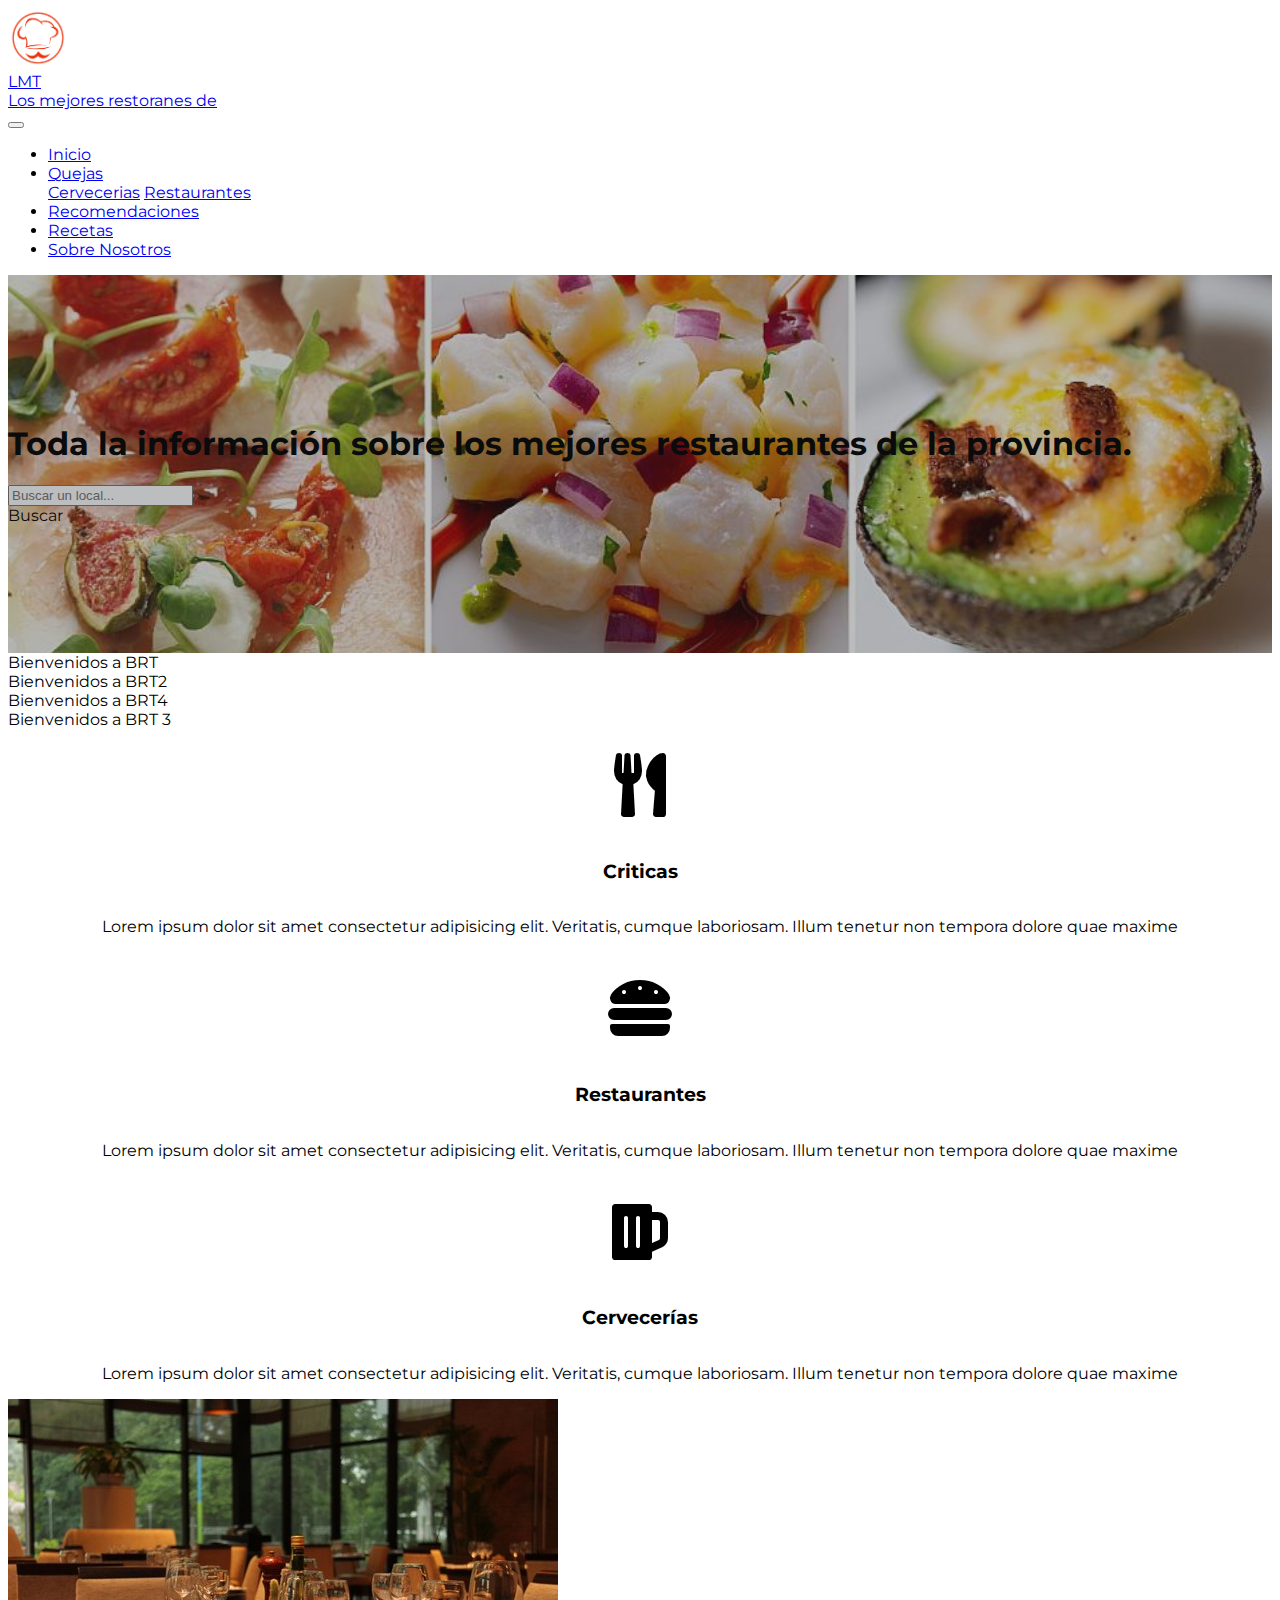
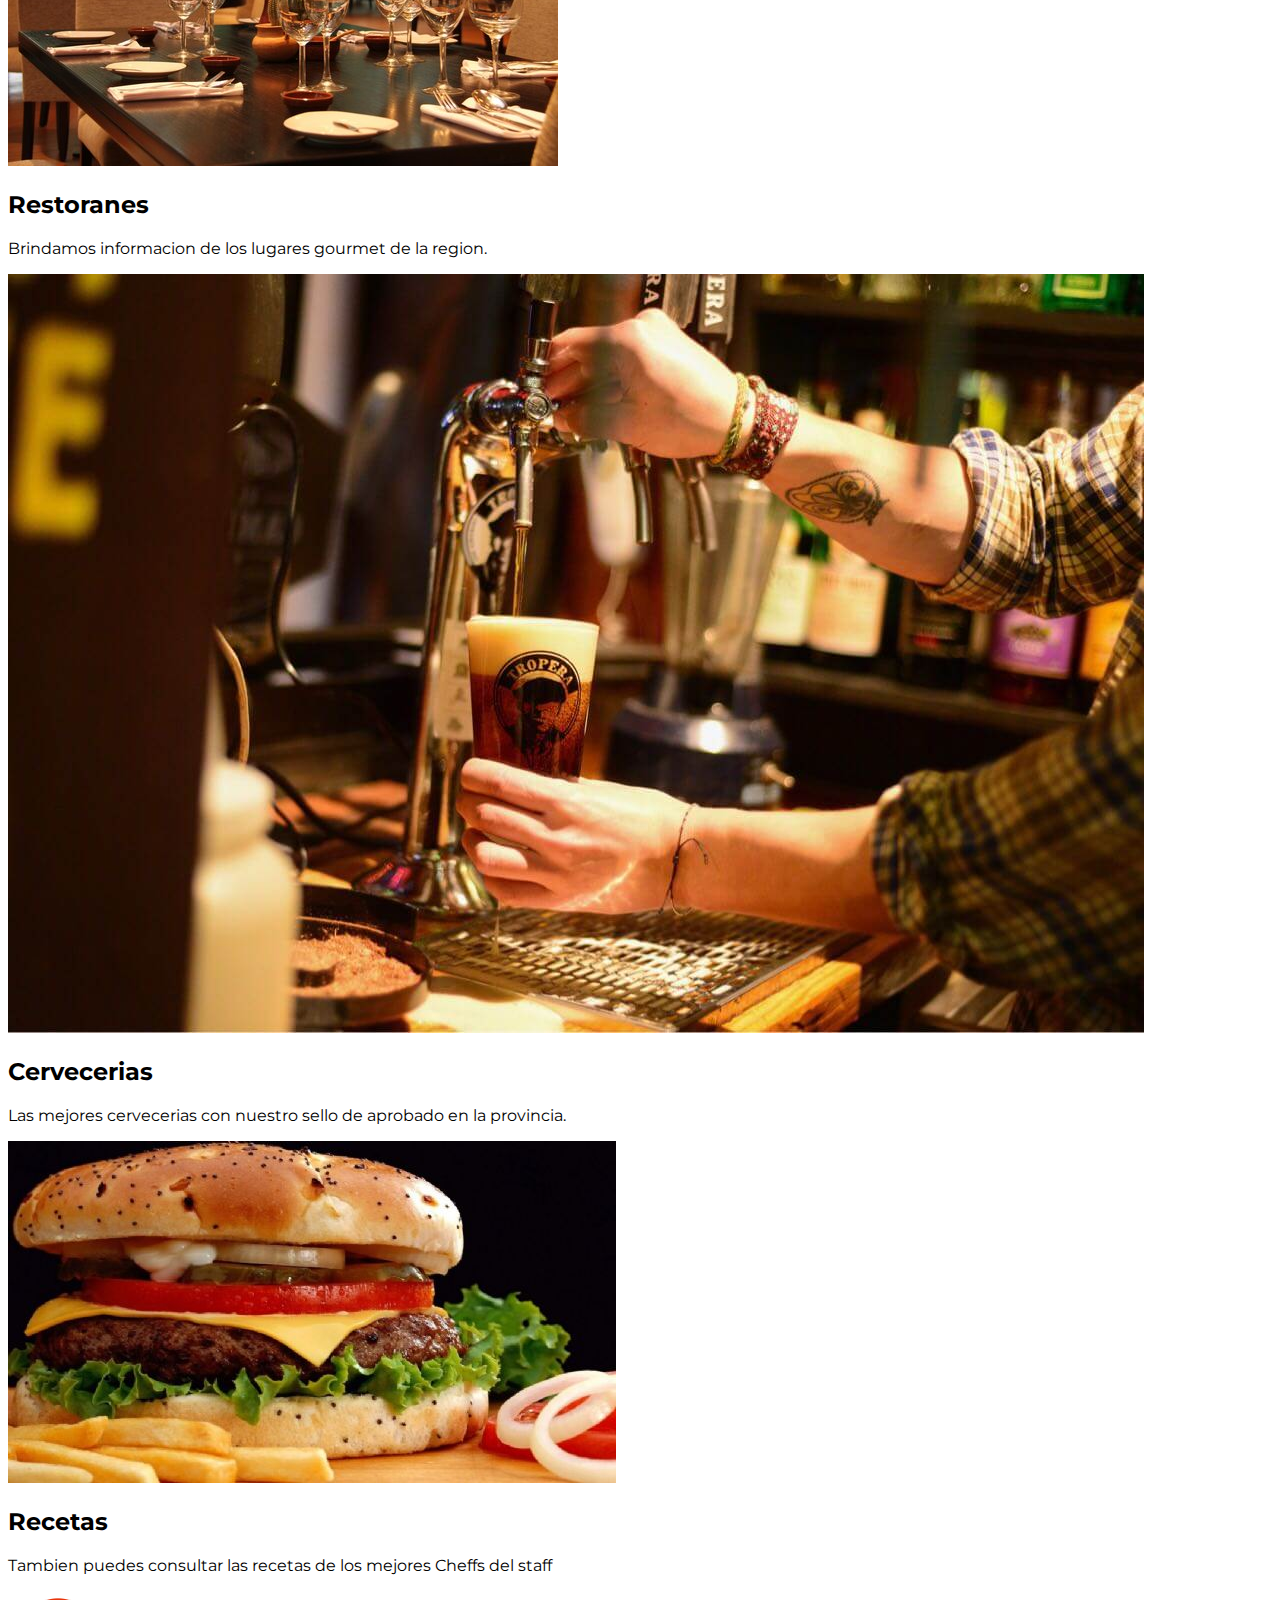
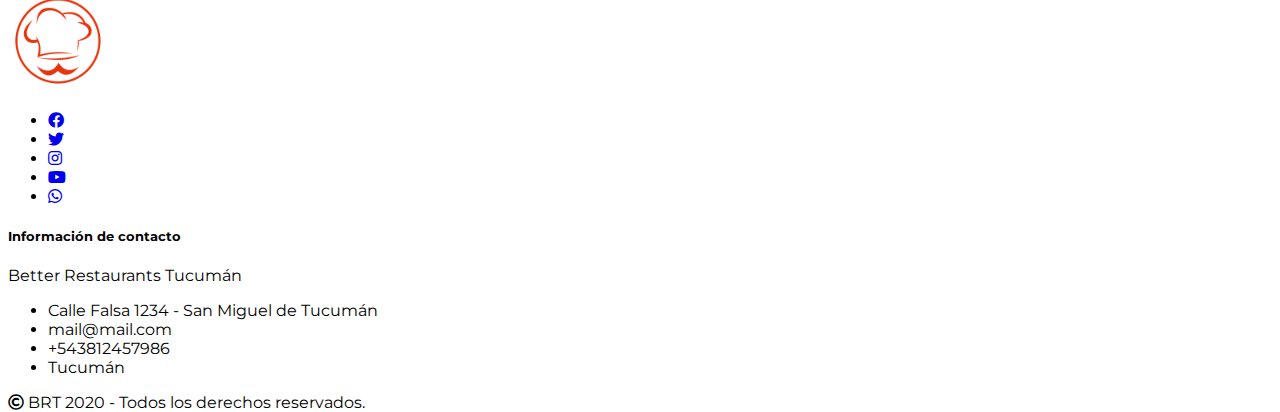
<file: index.html>
<!DOCTYPE html>
<html lang="en">
  <head>
    <meta charset="UTF-8" />
    <meta name="viewport" content="width=device-width, initial-scale=1.0" />
    <title>Better Restaurant Tucumán</title>
    <link rel="icon" href="favicon.png" type="image/png" />

    <!-- CSS only -->
    <link
      rel="stylesheet"
      href="https://stackpath.bootstrapcdn.com/bootstrap/4.5.0/css/bootstrap.min.css"
      integrity="sha384-9aIt2nRpC12Uk9gS9baDl411NQApFmC26EwAOH8WgZl5MYYxFfc+NcPb1dKGj7Sk"
      crossorigin="anonymous"
    />
    <link rel="stylesheet" href="css/styles.css" />
    
    <!-- fontawesome -->
    <link
      rel="stylesheet"
      href="https://cdnjs.cloudflare.com/ajax/libs/font-awesome/5.13.1/css/all.min.css"
    />
    <link href="https://fonts.googleapis.com/css2?family=Montserrat&display=swap" rel="stylesheet">
  </head>
  <body>
    <!-- header o navbar -->
    <nav class="navbar navbar-light bg-light navbar-expand-lg">
      <div class="container">
        <!-- logo -->
        <a class="navbar-brand" href="index.html">
          <img
            src="img/logo.png"
            width="60"
            height="60"
            class="d-inline-block align-center"
            alt="logo"
            loading="lazy"
          />
          <div class="d-inline d-lg-none">LMT</div>
          <div class="d-none d-lg-inline">Los mejores restoranes de</div>
        </a>

        <!-- menu con enlaces -->
        <button
          class="navbar-toggler"
          type="button"
          data-toggle="collapse"
          data-target="#navbarNavDropdown"
          aria-controls="navbarNavDropdown"
          aria-expanded="false"
          aria-label="Toggle navigation"
        >
          <span class="navbar-toggler-icon"></span>
        </button>
        <div class="collapse navbar-collapse" id="navbarNavDropdown">
          <ul class="navbar-nav ml-auto">
            <li class="nav-item active">
              <a class="nav-link" href="index.html"
                >Inicio <span class="sr-only">(current)</span></a
              >
            </li>
            <li class="nav-item dropdown">
              <a
                class="nav-link dropdown-toggle"
                href="#"
                id="navbarDropdownMenuLink"
                role="button"
                data-toggle="dropdown"
                aria-haspopup="true"
                aria-expanded="false"
              >
                Quejas
              </a>
              <div
                class="dropdown-menu"
                aria-labelledby="navbarDropdownMenuLink"
              >
                <a class="dropdown-item" href="#">Cervecerias</a>
                <a class="dropdown-item" href="#">Restaurantes</a>
              </div>
            </li>
            <li class="nav-item">
              <a class="nav-link" href="#">Recomendaciones</a>
            </li>
            <li class="nav-item">
              <a class="nav-link" href="#">Recetas</a>
            </li>
            <li class="nav-item">
              <a class="nav-link" href="about.html">Sobre Nosotros</a>
            </li>
          </ul>
        </div>
      </div>
    </nav>

    <!-- header/portada -->
    <header class="heading text-white text-center">
      <div class="transparency"></div>
      <div class="container">
        <div class="row">
          <div class="col-xl-9 mx-auto">
            <h1 class="mb-5 display-4">
              Toda la información sobre los mejores restaurantes de la
              provincia.
            </h1>
          </div>
          <div class="col-md-10 col-lg-8 col-xl-7 mx-auto">
            <form>
              <div class="form-row">
                <div class="col-12 col-md-9 mb-2 mb-md-0">
                  <input
                    type="text"
                    class="form-control form-control-lg"
                    placeholder="Buscar un local..."
                  />
                </div>
                <div class="col-12 col-md-3">
                  <a class="btn btn-block btn-lg btn-success">
                    Buscar
                  </a>
                </div>
              </div>
            </form>
          </div>
        </div>
      </div>
    </header>
    <div class="alert alert-success" role="alert">
        Bienvenidos a BRT
      </div>
    <div class="alert alert-success" role="alert">
        Bienvenidos a BRT2
      </div>
    <div class="alert alert-success" role="alert">
        Bienvenidos a BRT4
      </div>
    <div class="alert alert-success" role="alert">
        Bienvenidos a BRT 3
      </div>

    <!-- contenido -->
    <section class="container py-5">
      <div class="row">
        <div class="col-12 col-md-4">
          <div class="feature">
            <i class="feature-icon text-success fas fa-utensils"></i>
            <h3>Criticas</h3>
            <p>
              Lorem ipsum dolor sit amet consectetur adipisicing elit.
              Veritatis, cumque laboriosam. Illum tenetur non tempora dolore
              quae maxime
            </p>
          </div>
        </div>
        <div class="col-12 col-md-4">
          <div class="feature">
            <i class="feature-icon text-success fas fa-hamburger"></i>
            <h3>Restaurantes</h3>
            <p>
              Lorem ipsum dolor sit amet consectetur adipisicing elit.
              Veritatis, cumque laboriosam. Illum tenetur non tempora dolore
              quae maxime
            </p>
          </div>
        </div>
        <div class="col-12 col-md-4">
          <div class="feature">
            <i class="feature-icon text-success fas fa-beer"></i>
            <h3>Cervecerías</h3>
            <p>
              Lorem ipsum dolor sit amet consectetur adipisicing elit.
              Veritatis, cumque laboriosam. Illum tenetur non tempora dolore
              quae maxime
            </p>
          </div>
        </div>
      </div>
    </section>

    <!-- imagenes -->
    <section class="images">
      <div class="container-fluid p-0">
        <div class="row no-gutters">
          <img class="col-lg-6 img-fluid order-lg-2 image" src="./img/restaurante.jpg" alt="img1" />
          <div class="col-lg-6 order-lg-1 py-5 px-3 d-flex flex-column justify-content-center align-items-center">
            <h2 class="display-4">Restoranes</h2>
            <p>Brindamos informacion de los lugares gourmet de la region.</p>
          </div>
        </div>
        <div class="row no-gutters">
          <img class="col-lg-6 img-fluid image" src="./img/cerveceria.jpg" alt="img2" />
          <div class="col-lg-6 py-5 px-3 d-flex flex-column justify-content-center align-items-center">
            <h2 class="display-4">Cervecerias</h2>
            <p>Las mejores cervecerias con nuestro sello de aprobado en la provincia.</p>
          </div>
        </div>
        <div class="row no-gutters">
          <img class="col-lg-6 img-fluid order-lg-2 image" src="./img/comida.jpg" alt="img3" />
          <div class="col-lg-6 order-lg-1 py-5 px-3 d-flex flex-column justify-content-center align-items-center">
            <h2 class="display-4">Recetas</h2>
            <p>Tambien puedes consultar las recetas de los mejores Cheffs del staff</p>
          </div>
        </div>
      </div>
    </section>
    <div class="container w-25 p-5"></div>
    <!-- Footer -->
    <footer class="footer bg-success text-white">
      <div class="container-fluid">
        <div class="row">
          <div class="col-12 col-md-3 p-3 text-center">
            <img class="img-fluid" width="100" src="img/logo.png" alt="logo" />
          </div>
          <div class="col-12 col-md-3 text-center py-4 order-2">
            <ul class="list-inline d-flex justify-content-around">
              <li class="list-inline-item h2">
                <a class="text-white" href="#"
                  ><i class="fab fa-facebook"></i
                ></a>
              </li>
              <li class="list-inline-item h2">
                <a class="text-white" href="#"
                  ><i class="fab fa-twitter" aria-hidden="true"></i
                ></a>
              </li>
              <li class="list-inline-item h2">
                <a class="text-white" href="#"
                  ><i class="fab fa-instagram" aria-hidden="true"></i
                ></a>
              </li>
              <li class="list-inline-item h2">
                <a class="text-white" href="#"
                  ><i class="fab fa-youtube" aria-hidden="true"></i
                ></a>
              </li>
              <li class="list-inline-item h2">
                <a class="text-white" href="#"
                  ><i class="fab fa-whatsapp" aria-hidden="true"></i
                ></a>
              </li>
            </ul>
          </div>
          <div
            class="col-12 col-md-6 p-3 order-1 text-center d-flex flex-column"
          >
            <h5>
              Información de contacto
            </h5>
            <div class="border-bottom w-25 align-self-center"></div>
            <div class="font-weight-bold">
              Better Restaurants Tucumán
            </div>
            <ul class="list-unstyled pl-1">
              <li>Calle Falsa 1234 - San Miguel de Tucumán</li>
              <li>mail@mail.com</li>
              <li>+543812457986</li>
              <li>Tucumán</li>
            </ul>
          </div>
        </div>
        <div class="small text-center pt-4 pb-1">
          <i class="far fa-copyright"></i> BRT 2020 - Todos los derechos
          reservados.
        </div>
      </div>
    </footer>
    <!-- JS, Popper.js, and jQuery -->
    <script
      src="https://code.jquery.com/jquery-3.5.1.slim.min.js"
      integrity="sha384-DfXdz2htPH0lsSSs5nCTpuj/zy4C+OGpamoFVy38MVBnE+IbbVYUew+OrCXaRkfj"
      crossorigin="anonymous"
    ></script>
    <script
      src="https://cdn.jsdelivr.net/npm/popper.js@1.16.0/dist/umd/popper.min.js"
      integrity="sha384-Q6E9RHvbIyZFJoft+2mJbHaEWldlvI9IOYy5n3zV9zzTtmI3UksdQRVvoxMfooAo"
      crossorigin="anonymous"
    ></script>
    <script
      src="https://stackpath.bootstrapcdn.com/bootstrap/4.5.0/js/bootstrap.min.js"
      integrity="sha384-OgVRvuATP1z7JjHLkuOU7Xw704+h835Lr+6QL9UvYjZE3Ipu6Tp75j7Bh/kR0JKI"
      crossorigin="anonymous"
    ></script>
  </body>
</html>
</file>
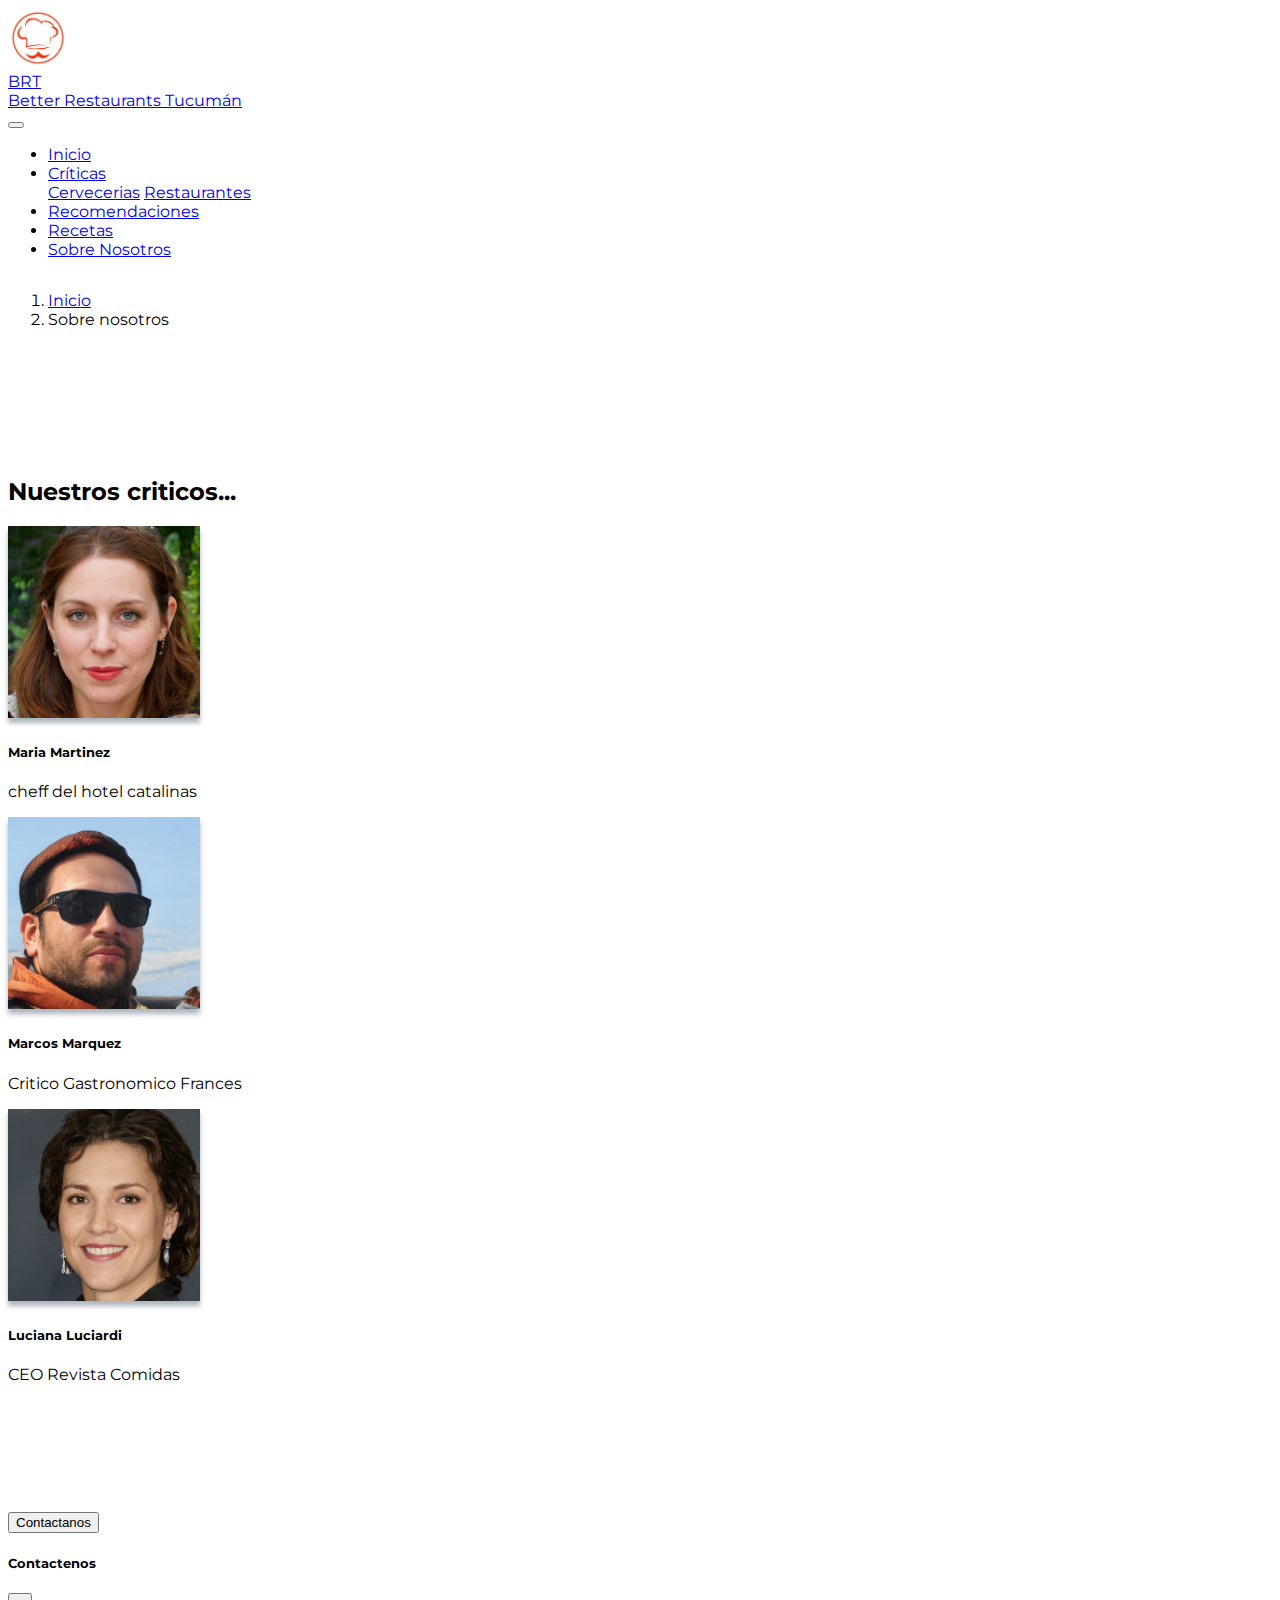
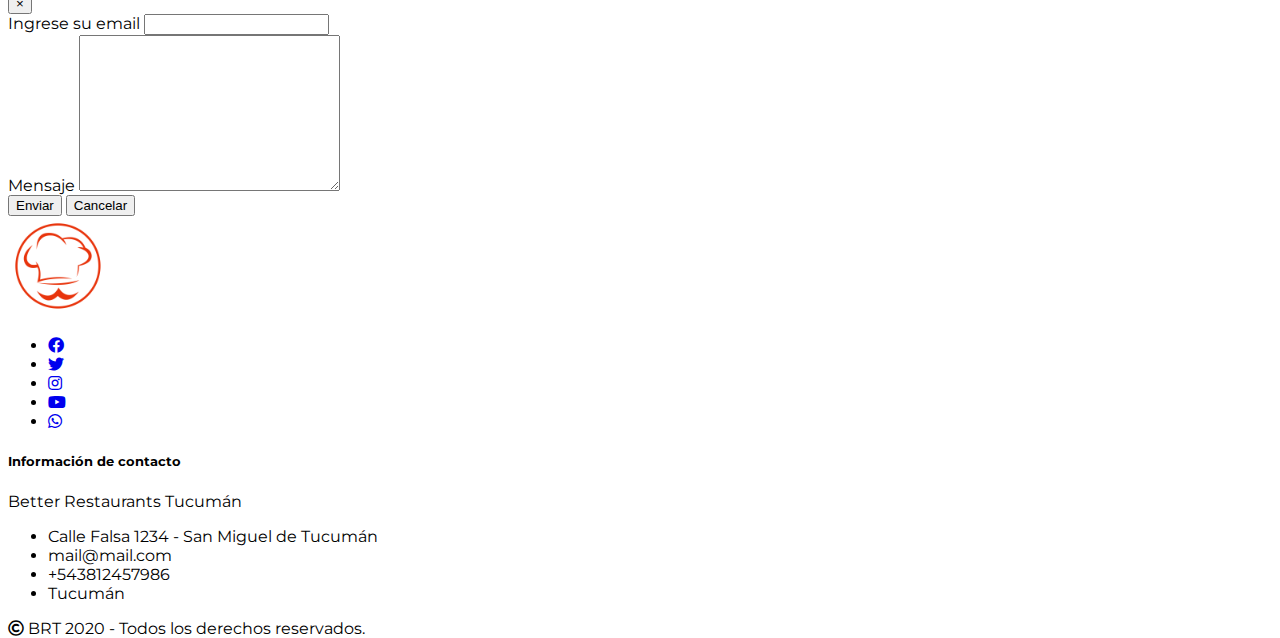
<file: about.html>
<!DOCTYPE html>
<html lang="en">
  <head>
    <meta charset="UTF-8" />
    <meta name="viewport" content="width=device-width, initial-scale=1.0" />
    <title>Sobre nosotros</title>
    <link rel="icon" href="favicon.png" type="image/png" />

    <!-- CSS only -->
    <link
      rel="stylesheet"
      href="https://stackpath.bootstrapcdn.com/bootstrap/4.5.0/css/bootstrap.min.css"
      integrity="sha384-9aIt2nRpC12Uk9gS9baDl411NQApFmC26EwAOH8WgZl5MYYxFfc+NcPb1dKGj7Sk"
      crossorigin="anonymous"
    />

    <!-- estilos -->
    <link rel="stylesheet" href="css/styles.css" />

    <!-- fontawesome -->
    <link
      rel="stylesheet"
      href="https://cdnjs.cloudflare.com/ajax/libs/font-awesome/5.13.1/css/all.min.css"
    />

    <link href="https://fonts.googleapis.com/css2?family=Montserrat&display=swap" rel="stylesheet">
  </head>
  <body>
    <!-- header o navbar -->
    <nav class="navbar navbar-light bg-light navbar-expand-lg">
      <div class="container">
        <!-- logo -->
        <a class="navbar-brand" href="index.html">
          <img
            src="img/logo.png"
            width="60"
            height="60"
            class="d-inline-block align-center"
            alt="logo"
            loading="lazy"
          />
          <div class="d-inline d-lg-none">BRT</div>
          <div class="d-none d-lg-inline">Better Restaurants Tucumán</div>
        </a>

        <!-- menu con enlaces -->
        <button
          class="navbar-toggler"
          type="button"
          data-toggle="collapse"
          data-target="#navbarNavDropdown"
          aria-controls="navbarNavDropdown"
          aria-expanded="false"
          aria-label="Toggle navigation"
        >
          <span class="navbar-toggler-icon"></span>
        </button>
        <div class="collapse navbar-collapse" id="navbarNavDropdown">
          <ul class="navbar-nav ml-auto">
            <li class="nav-item">
              <a class="nav-link" href="index.html">Inicio</a>
            </li>
            <li class="nav-item dropdown">
              <a
                class="nav-link dropdown-toggle"
                href="#"
                id="navbarDropdownMenuLink"
                role="button"
                data-toggle="dropdown"
                aria-haspopup="true"
                aria-expanded="false"
              >
                Críticas
              </a>
              <div
                class="dropdown-menu"
                aria-labelledby="navbarDropdownMenuLink"
              >
                <a class="dropdown-item" href="#">Cervecerias</a>
                <a class="dropdown-item" href="#">Restaurantes</a>
              </div>
            </li>
            <li class="nav-item">
              <a class="nav-link" href="#">Recomendaciones</a>
            </li>
            <li class="nav-item">
              <a class="nav-link" href="#">Recetas</a>
            </li>
            <li class="nav-item">
              <a class="nav-link active" href="about.html"
                >Sobre Nosotros<span class="sr-only">(current)</span></a
              >
            </li>
          </ul>
        </div>
      </div>
    </nav>

    <!-- breadcrumb -->
    <nav aria-label="breadcrumb">
      <div class="container">
        <ol class="breadcrumb">
          <li class="breadcrumb-item"><a href="index.html">Inicio</a></li>
          <li class="breadcrumb-item active" aria-current="page">
            Sobre nosotros
          </li>
        </ol>
      </div>
    </nav>
    <!-- integrantes -->
    <section class="team">
      <div class="container">
        <h2 class="mb-5">Nuestros criticos...</h2>
        <div class="row">
          <div class="col-12 col-lg-4">
            <div class="d-flex flex-column align-items-center team-item mx-auto mb-5 mb-lg-0">
              <img
            class="img-fluid rounded-circle mb-3 shadow"
            src="img/critico1.jpg"
            alt="critico-1"
            />
            <h5>Maria Martinez</h5>
            <p>cheff del hotel catalinas</p></div>
          </div>
          <div class="col-12 col-lg-4">
            <div class="d-flex flex-column align-items-center team-item mx-auto mb-5 mb-lg-0">
              <img
              class="img-fluid rounded-circle mb-3 shadow"
              src="img/critico2.jpg"
              alt="critico-1"
              />
              <h5>Marcos Marquez</h5>
              <p>Critico Gastronomico Frances</p></div>
          </div>
          <div class="col-12 col-lg-4">
            <div class="d-flex flex-column align-items-center team-item mx-auto mb-5 mb-lg-0">
              <img
              class="img-fluid rounded-circle mb-3 shadow"
              src="img/critico3.jpg"
              alt="critico-1"
              />
              <h5>Luciana Luciardi</h5>
              <p>CEO Revista Comidas</p></div>
        </div>
      </div>
    </section>

    <!-- Contactenos -->
    <section class="contact container mb-5 text-center">
      <!-- Button trigger modal -->
<button type="button" class="btn btn-primary btn-block" data-toggle="modal" data-target="#exampleModal">
  Contactanos
</button>

<!-- Modal -->
<div class="modal fade" id="exampleModal" tabindex="-1" role="dialog" aria-labelledby="exampleModalLabel" aria-hidden="true">
  <div class="modal-dialog">
    <div class="modal-content">
      <div class="modal-header">
        <h5 class="modal-title" id="exampleModalLabel">Contactenos</h5>
        <button type="button" class="close" data-dismiss="modal" aria-label="Close">
          <span aria-hidden="true">&times;</span>
        </button>
      </div>
      <div class="modal-body">
        <form>
          <div class="form-group">
            <label for="exampleInputEmail1">Ingrese su email</label>
            <input type="email" class="form-control" id="exampleInputEmail1" aria-describedby="emailHelp">
          </div>
          <div class="form-group">
            <label for="exampleInputPassword1">Mensaje</label>
            <textarea name="formMessage" class="form-control" id="formMessage" cols="30" rows="10"></textarea>
          </div>
          <div class="modal-footer">
            <button type="submit" class="btn btn-primary">Enviar</button>
            <button type="button" class="btn btn-secondary" data-dismiss="modal">Cancelar</button>
          </div>
        </form>
      </div>
    </div>
  </div>
</div>
    </section>

    <!-- Footer -->
    <footer class="footer bg-dark text-white">
      <div class="container-fluid">
        <div class="row">
          <div class="col-12 col-md-3 p-3 text-center">
            <img class="img-fluid" width="100" src="img/logo.png" alt="logo" />
          </div>
          <div class="col-12 col-md-3 text-center py-4 order-2">
            <ul class="list-inline d-flex justify-content-around">
              <li class="list-inline-item h2">
                <a class="text-white" href="#"
                  ><i class="fab fa-facebook"></i
                ></a>
              </li>
              <li class="list-inline-item h2">
                <a class="text-white" href="#"
                  ><i class="fab fa-twitter" aria-hidden="true"></i
                ></a>
              </li>
              <li class="list-inline-item h2">
                <a class="text-white" href="#"
                  ><i class="fab fa-instagram" aria-hidden="true"></i
                ></a>
              </li>
              <li class="list-inline-item h2">
                <a class="text-white" href="#"
                  ><i class="fab fa-youtube" aria-hidden="true"></i
                ></a>
              </li>
              <li class="list-inline-item h2">
                <a class="text-white" href="#"
                  ><i class="fab fa-whatsapp" aria-hidden="true"></i
                ></a>
              </li>
            </ul>
          </div>
          <div
            class="col-12 col-md-6 p-3 order-1 text-center d-flex flex-column"
          >
            <h5>
              Información de contacto
            </h5>
            <div class="border-bottom w-25 align-self-center"></div>
            <div class="font-weight-bold">
              Better Restaurants Tucumán
            </div>
            <ul class="list-unstyled pl-1">
              <li>Calle Falsa 1234 - San Miguel de Tucumán</li>
              <li>mail@mail.com</li>
              <li>+543812457986</li>
              <li>Tucumán</li>
            </ul>
          </div>
        </div>
        <div class="small text-center pt-4 pb-1">
          <i class="far fa-copyright"></i> BRT 2020 - Todos los derechos
          reservados.
        </div>
      </div>
    </footer>
    <!-- JS, Popper.js, and jQuery -->
    <script
      src="https://code.jquery.com/jquery-3.5.1.slim.min.js"
      integrity="sha384-DfXdz2htPH0lsSSs5nCTpuj/zy4C+OGpamoFVy38MVBnE+IbbVYUew+OrCXaRkfj"
      crossorigin="anonymous"
    ></script>
    <script
      src="https://cdn.jsdelivr.net/npm/popper.js@1.16.0/dist/umd/popper.min.js"
      integrity="sha384-Q6E9RHvbIyZFJoft+2mJbHaEWldlvI9IOYy5n3zV9zzTtmI3UksdQRVvoxMfooAo"
      crossorigin="anonymous"
    ></script>
    <script
      src="https://stackpath.bootstrapcdn.com/bootstrap/4.5.0/js/bootstrap.min.js"
      integrity="sha384-OgVRvuATP1z7JjHLkuOU7Xw704+h835Lr+6QL9UvYjZE3Ipu6Tp75j7Bh/kR0JKI"
      crossorigin="anonymous"
    ></script>
  </body>
</html>
</file>
<file: css/styles.css>
body{
    display: flex;
    flex-direction: column;
    height: 100vh;
    font-family: 'Montserrat', sans-serif;
}

header.heading {
    position: relative;
    background-color: #343a40;
    background: url("../img/portada.jpg") no-repeat center center;
    background-size: cover;
    padding-top: 8rem;
    padding-bottom: 8rem;
  }
  
  header.heading .transparency {
    position: absolute;
    background-color: #212529;
    height: 100%;
    width: 100%;
    top: 0;
    left: 0;
    opacity: 0.3;
  }

  .feature{
      display: flex;
      flex-direction: column;
      align-items: center;
  }
  
  .feature .feature-icon{
      font-size: 4rem;
      padding: 1.5rem;
  }


  .team {
    padding-top: 7rem;
    padding-bottom: 7rem;
  }
  
  .team .team-item {
    max-width: 18rem;
  }
  
  .team .team-item img {
    max-width: 12rem;
    box-shadow: 0px 5px 5px 0px #adb5bd;
  }
  

  footer.footer {
    margin-top: auto;
  }
</file>
